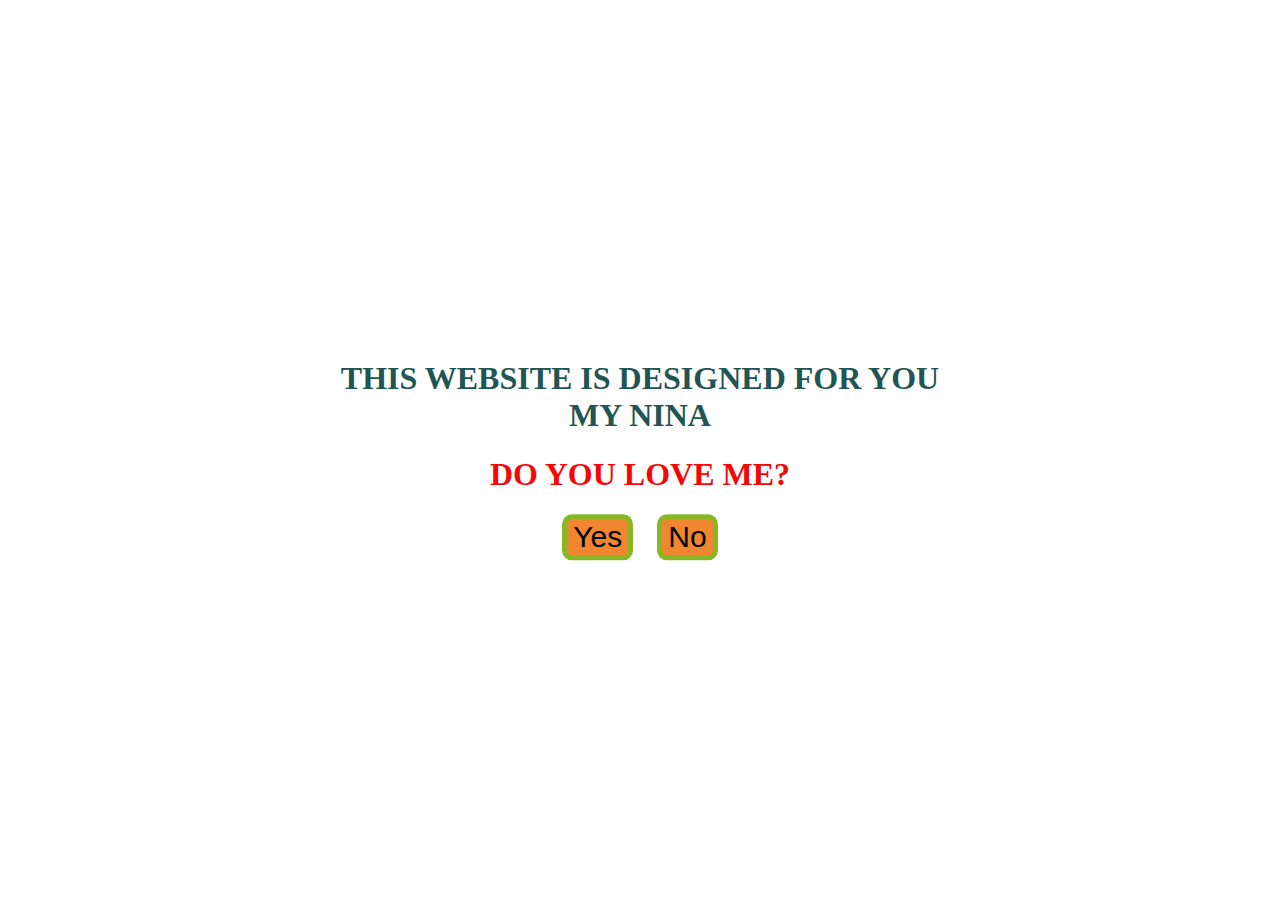
<file: love/index.html>
<!DOCTYPE html>
<html lang="en">
  <head>
    <meta charset="UTF-8" />
    <meta name="viewport" content="width=device-width, initial-scale=1.0" />
    <link rel="stylesheet" href="./style.css" />
    <title>Do You Love Me</title>
  </head>
  <body>
    <div class="box">
      <h1 class="title">This website is designed for you my nina</h1>
      <h1>Do you love me?</h1>
      <button class="yes"><a href="./love.html">Yes</a></button>
      <button class="No">No</button>
    </div>
    <script></script>
  </body>
</html>
</file>
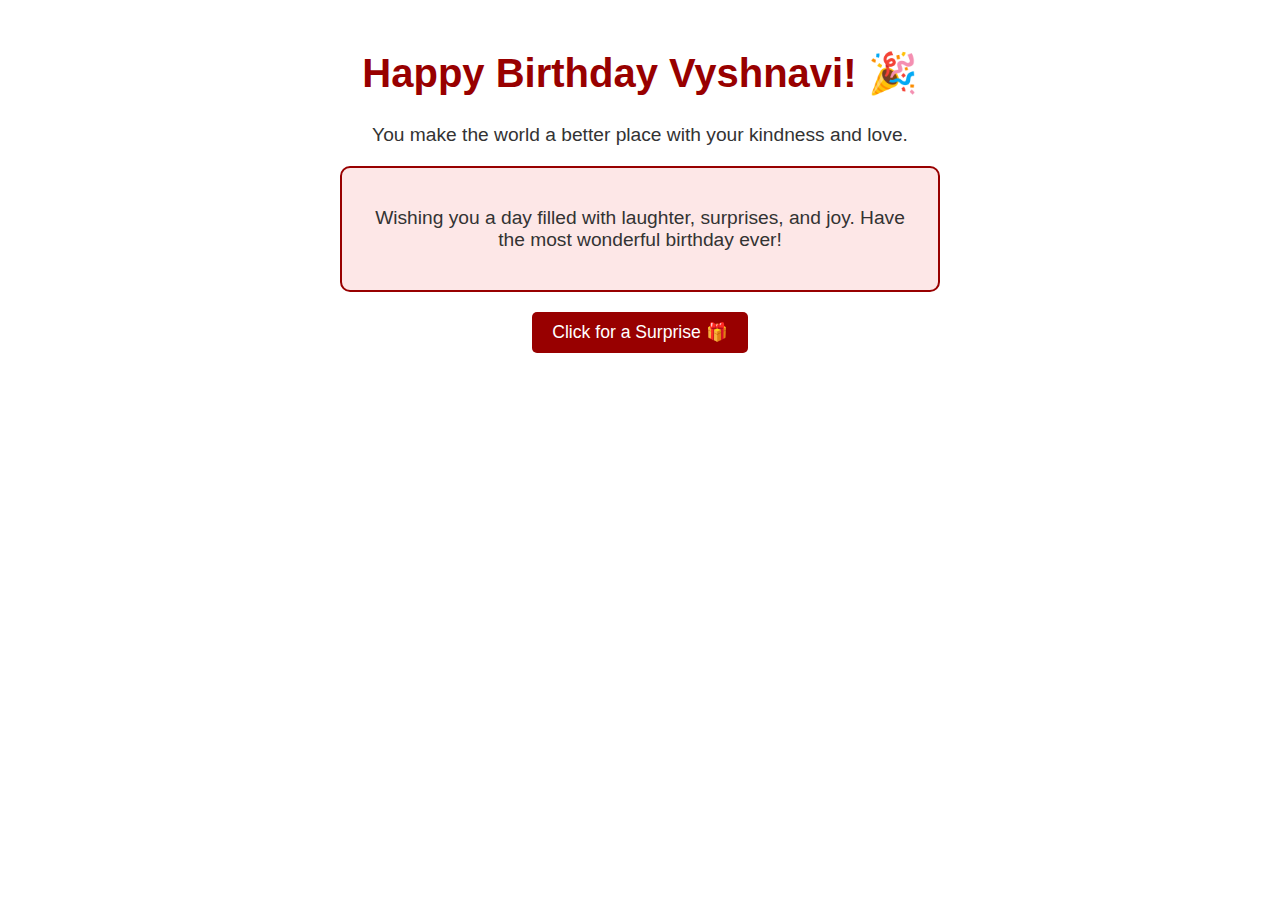
<file: birthday.html>
<!DOCTYPE html>
<html lang="en">
  <head>
    <meta charset="UTF-8" />
    <meta name="viewport" content="width=device-width, initial-scale=1.0" />
    <title>Happy Birthday Vyshnavi</title>
    <!-- <link rel="stylesheet" href="style.css" /> -->
    <style>
      body {
        margin: 0;
        font-family: 'Arial', sans-serif;
        background-color: #fff;
        color: #980000;
        text-align: center;
      }

      .container {
        padding: 20px;
        margin: 0 auto;
        max-width: 600px;
      }

      h1 {
        font-size: 2.5em;
        margin-top: 30px;
        color: #980000;
      }

      p {
        font-size: 1.2em;
        color: #333;
      }

      .card {
        background-color: #fde7e7;
        border: 2px solid #980000;
        border-radius: 10px;
        padding: 20px;
        margin: 20px 0;
      }

      button {
        background-color: #980000;
        color: white;
        border: none;
        padding: 10px 20px;
        border-radius: 5px;
        font-size: 1.1em;
        cursor: pointer;
        transition: background-color 0.3s;
      }

      button:hover {
        background-color: #c71515;
      }

      #surprise {
        margin-top: 20px;
      }

      #surprise img {
        max-width: 100%;
        border-radius: 10px;
      }

      .hidden {
        display: none;
      }
    </style>
  </head>
  <body>
    <div class="container">
      <h1>Happy Birthday Vyshnavi! 🎉</h1>
      <p>You make the world a better place with your kindness and love.</p>
      <div class="card">
        <p>
          Wishing you a day filled with laughter, surprises, and joy. Have the
          most wonderful birthday ever!
        </p>
      </div>
      <button id="surpriseBtn">Click for a Surprise 🎁</button>
      <div id="surprise" class="hidden">
        <img
          src="./images/img.jpeg"
          alt="Happy Birthday Vyshnavi"
        />
        <p>Here’s to another year of being awesome! 🌟</p>
      </div>
    </div>
    <script>
      document
        .getElementById('surpriseBtn')
        .addEventListener('click', function () {
          const surprise = document.getElementById('surprise');
          surprise.classList.toggle('hidden');
          this.textContent = surprise.classList.contains('hidden')
            ? 'Click for a Surprise 🎁'
            : 'Hide the Surprise 🎁';
        });
    </script>
  </body>
</html>
</file>
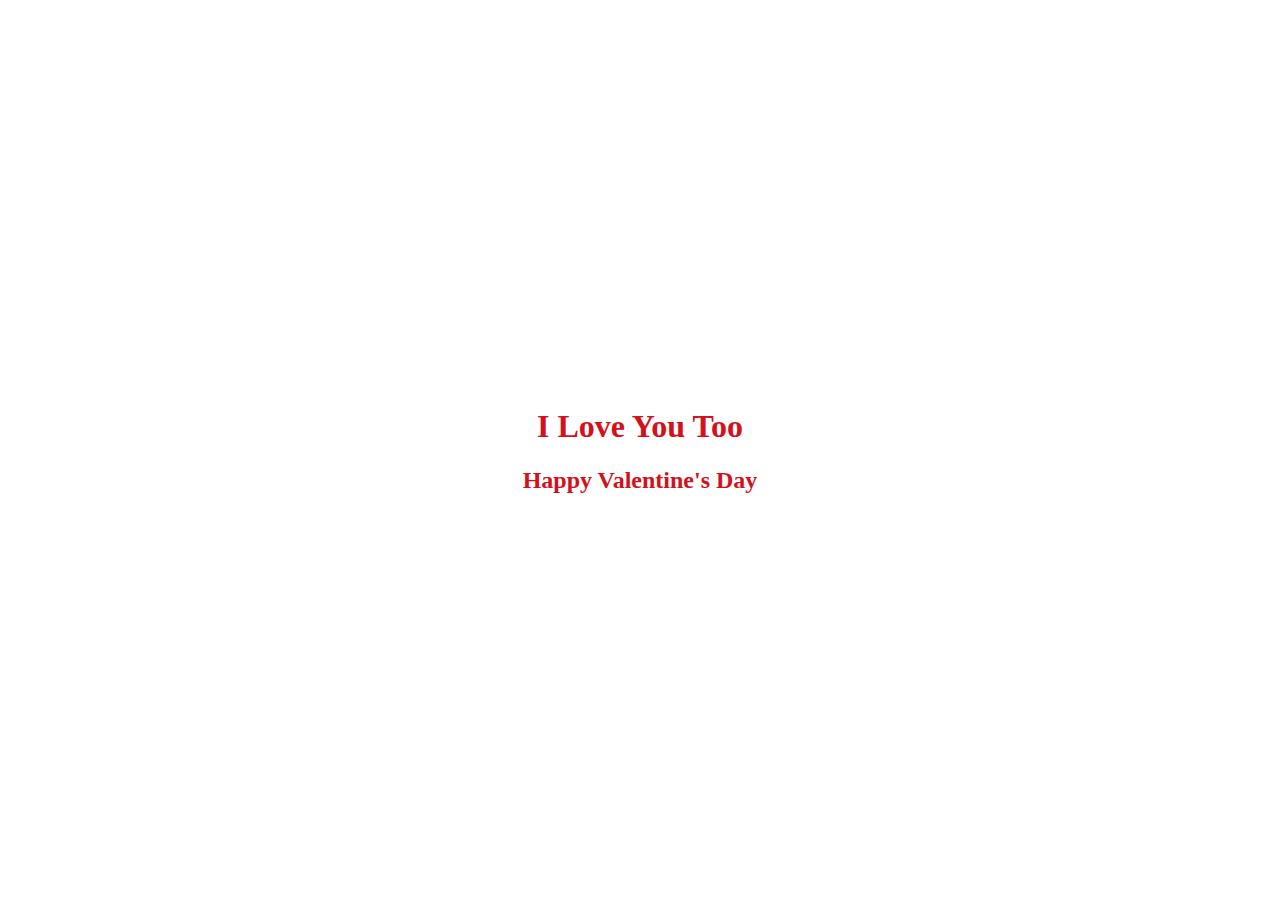
<file: love/love.html>
<!DOCTYPE html>
<html lang="en">
  <head>
    <meta charset="UTF-8" />
    <meta name="viewport" content="width=device-width, initial-scale=1.0" />
    <title>Happy Valentine's Day</title>
    <style>
      body {
        background: url(https://imgs.search.brave.com/NUcBhp-ZwRnodEE9Q09p5ppIICNlHj1QGCwlAWPNC2U/rs:fit:860:0:0/g:ce/aHR0cHM6Ly9pMC53/cC5jb20vd3d3LmVu/dGVydGFpbm1lbnRt/ZXNoLmNvbS93cC1j/b250ZW50L3VwbG9h/ZHMvMjAyMi8wMS9h/dHRyYWN0ZWQtdG8t/eW91LWdpZi1mb3It/dmFsZW50aW5lcy1k/YXkuZ2lmP3Jlc2l6/ZT00ODAsMzIwJnNz/bD0x.gif);
        height: 100vh;
        background-repeat: no-repeat;
        background-size: cover;
      }
      .box {
        position: absolute;
        top: 50%;
        left: 50%;
        transform: translate(-50%, -50%);
        color: rgb(211, 17, 27);
        text-align: center;
      }
    </style>
  </head>
  <body>
    <div class="box">
      <h1>I Love You Too</h1>
      <h2>Happy Valentine's Day</h2>
    </div>
  </body>
</html>
</file>
<file: love/style.css>
Body {
  background-image: url("https://images.pexels.com/photos/326612/pexels-photo-326612.jpeg?auto=compress&cs=tinysrgb&w=600");

  /* Full height */
  height: 100vh;

  /* Center and scale the image nicely */
  background-repeat: no-repeat;
  background-size: cover;
}
.box {
  width: 50%;
  position: absolute;
  text-align: center;
  top: 50%;
  left: 50%;
  text-transform: uppercase;
  transform: translate(-50%, -50%);
  color: #f50707;
}
button {
  background-color: #f08630;
  border: 5px solid #63c720bb;
  border-radius: 10px;
  font-size: 30px;
}
.yes {
  margin-right: 20px;
}
.title {
  color: #1f5552;
}
.No:hover {
  transform: translate(-100px);
}
a {
  text-decoration: none;
  color: black;
  font-size: 30px;
}
</file>
